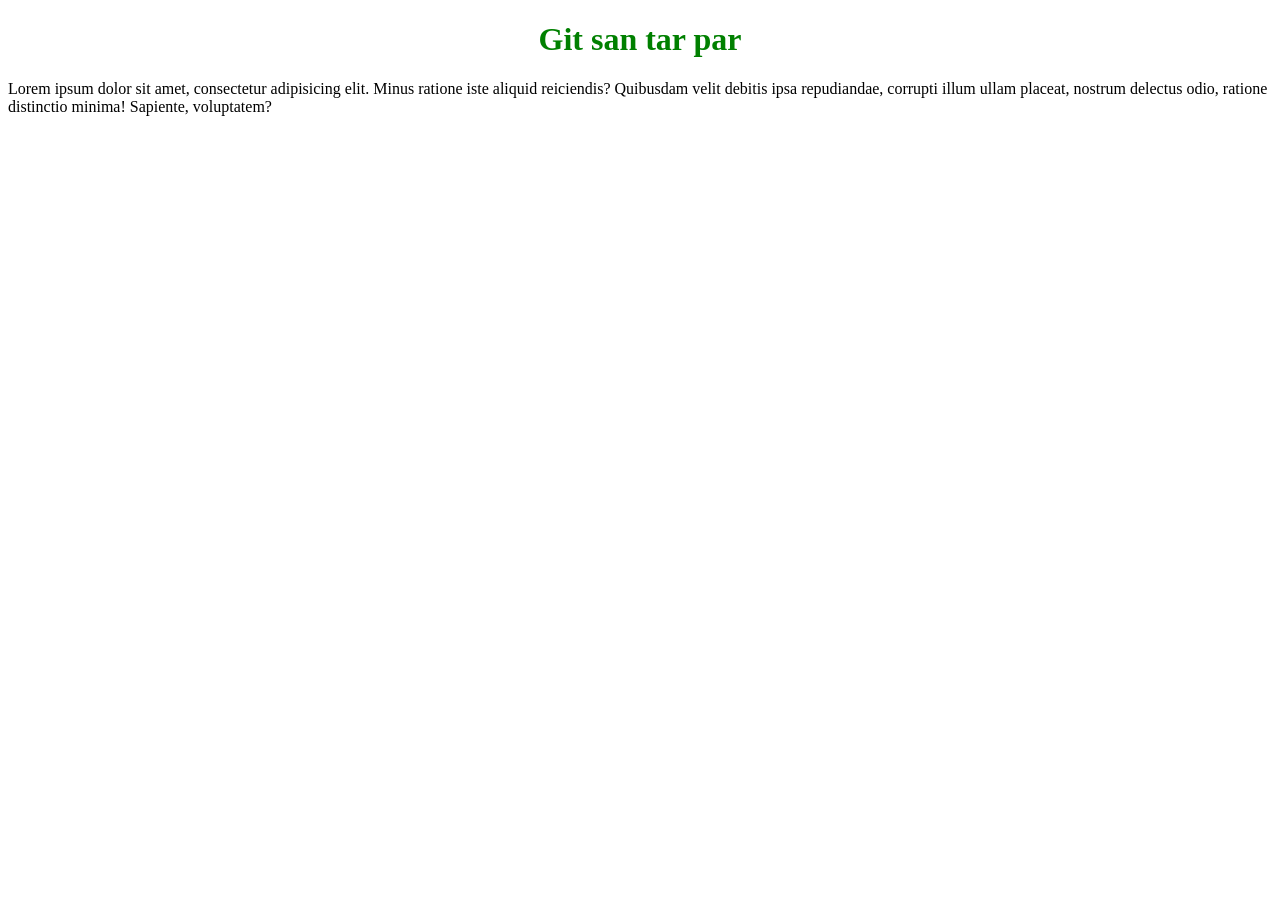
<file: index.html>
<!DOCTYPE html>
<html lang="en">
<head>
    <meta charset="UTF-8">
    <meta http-equiv="X-UA-Compatible" content="IE=edge">
    <meta name="viewport" content="width=device-width, initial-scale=1.0">
    <title>Document</title>
    <link rel="stylesheet" href="./css/style.css">
</head>
<body>
    <h1>Git san tar par</h1>
    <p>Lorem ipsum dolor sit amet, consectetur adipisicing elit. Minus ratione iste aliquid reiciendis? Quibusdam velit debitis ipsa repudiandae, corrupti illum ullam placeat, nostrum delectus odio, ratione distinctio minima! Sapiente, voluptatem?</p>
    <script src="./js/app.js"></script>
</body>
</html>
</file>
<file: css/style.css>
h1{
    color: green;text-align: center;
}
</file>
